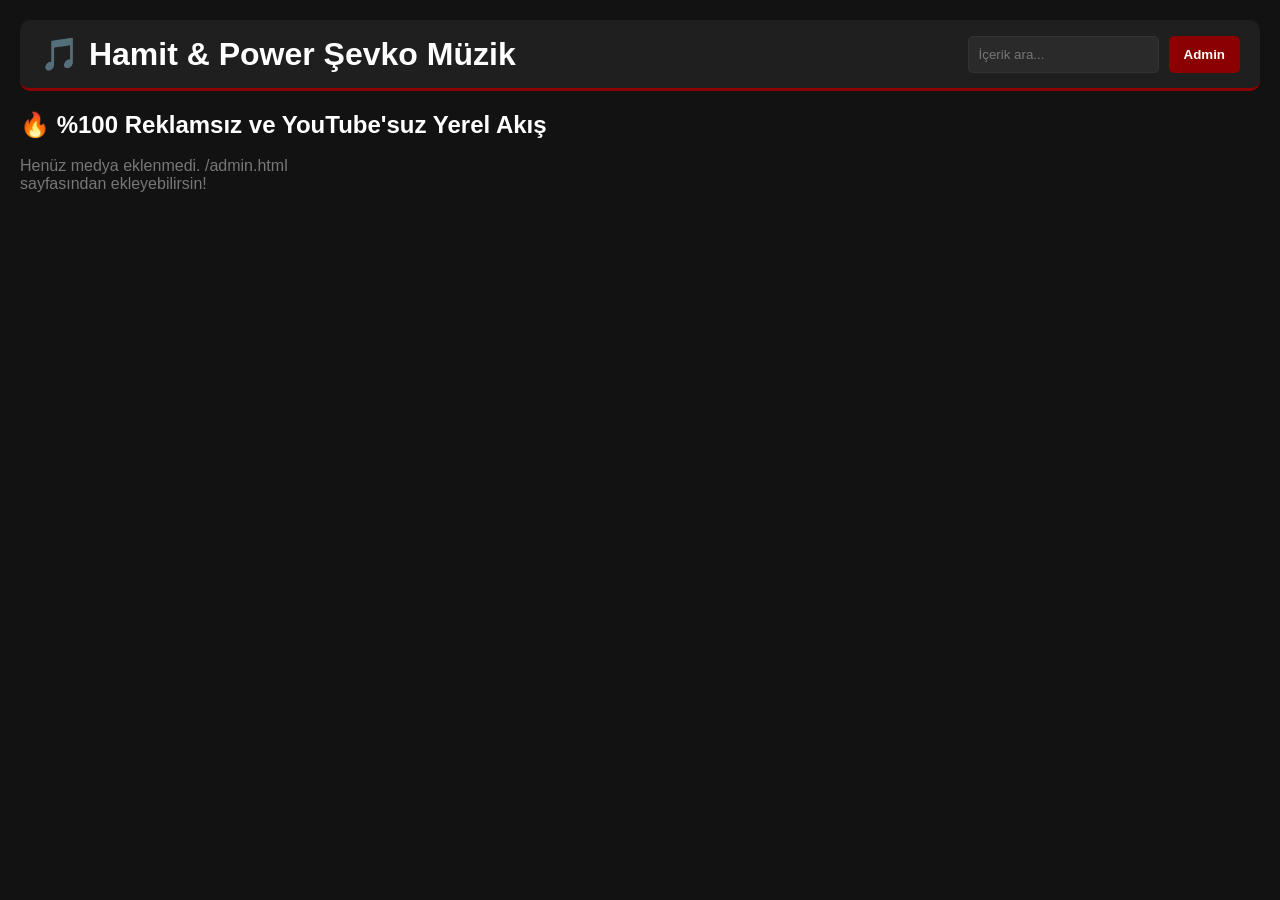
<file: index.html>
﻿<!DOCTYPE html>
<html lang="tr">
<head>
    <meta charset="UTF-8">
    <meta name="viewport" content="width=device-width, initial-scale=1.0">
    <title>Hamit & Power Şevko Müzik Platformu</title>
    <link rel="stylesheet" href="stil.css">
</head>
<body>
    <div class="header">
        <h1>🎵 Hamit & Power Şevko Müzik</h1>
        <div class="nav-bar">
            <input type="text" id="searchInput" placeholder="İçerik ara..." oninput="filterSongs()">
            <button onclick="window.location.href='admin.html'">Admin</button>
        </div>
    </div>
    <h2>🔥 %100 Reklamsız ve YouTube'suz Yerel Akış</h2>
    <br>
    <div class="music-grid" id="musicContainer"></div>
    <script src="uygulama.js"></script>
    <script>
        window.onload = function() { renderPublicSongs(); }
    </script>
</body>
</html>
</file>
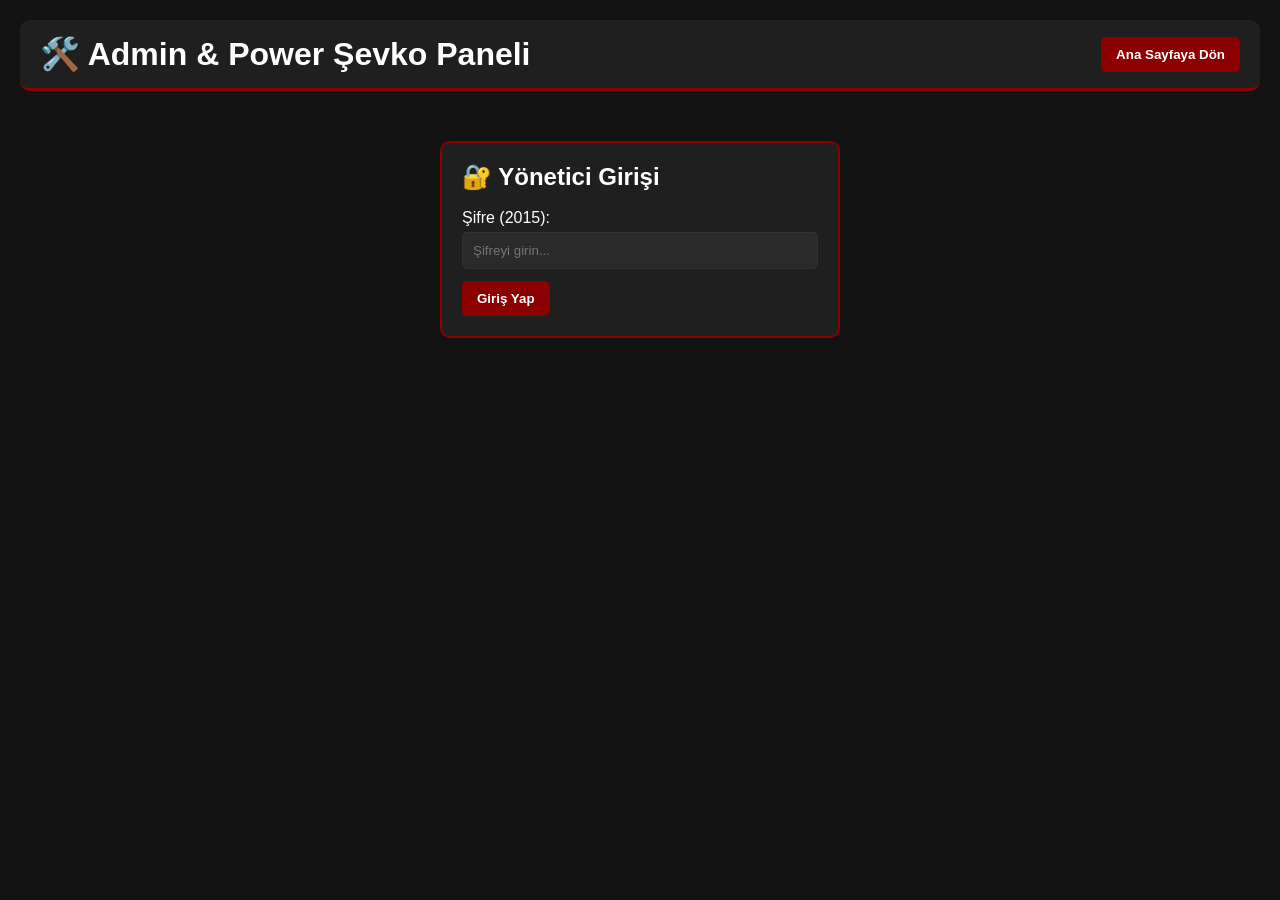
<file: admin.html>
﻿<!DOCTYPE html>
<html lang="tr">
<head>
    <meta charset="UTF-8">
    <meta name="viewport" content="width=device-width, initial-scale=1.0">
    <title>Admin Paneli - Hamit & Power Şevko</title>
    <link rel="stylesheet" href="stil.css">
</head>
<body>
    <div class="header">
        <h1>🛠️ Admin & Power Şevko Paneli</h1>
        <div class="nav-bar">
            <button onclick="window.location.href='index.html'">Ana Sayfaya Dön</button>
        </div>
    </div>

    <!-- Şifre Ekranı -->
    <div id="loginScreen" class="admin-panel" style="max-width: 400px; margin: 50px auto;">
        <h2>🔐 Yönetici Girişi</h2>
        <br>
        <div class="form-group">
            <label>Şifre (2015):</label>
            <input type="password" id="adminPassword" placeholder="Şifreyi girin..." onkeydown="if(event.key==='Enter') loginAdmin()">
        </div>
        <button onclick="loginAdmin()">Giriş Yap</button>
    </div>

    <!-- Admin Kontrol Paneli -->
    <div id="adminPanel" class="admin-panel" style="display: none;">
        <h2>📥 Doğrudan Medya Dosyası Ekle</h2>
        <p style="color:#aaa; font-size:13px; margin-bottom:15px;">İndirdiğin dosya linkini (.mp3/.mp4) buraya yapıştır, YouTube'a hiç gitmeden sitede çalınsın!</p>
        
        <div class="form-group">
            <label>Medya Başlığı:</label>
            <input type="text" id="songTitle" placeholder="Örn: Kayıp Kalp">
        </div>
        <div class="form-group">
            <label>Sanatçı:</label>
            <input type="text" id="songArtist" placeholder="Örn: BLOK3">
        </div>
        <div class="form-group">
            <label>Medya Dosya Linki (.mp3 veya .mp4):</label>
            <input type="text" id="mediaUrl" placeholder="Doğrudan dosya adresi...">
        </div>
        <div class="form-group">
            <label>Kapak Resmi Linki:</label>
            <input type="text" id="coverUrl" placeholder="Görsel linki...">
        </div>

        <button onclick="publishLocalFile()" style="width: 100%; margin-top: 10px; background-color: #8b0000;">Sitede Reklamsız Yayınla</button>
    </div>

    <script src="uygulama.js"></script>
    <script>
        function loginAdmin() {
            const pass = document.getElementById('adminPassword').value;
            if (pass === "2015") {
                document.getElementById('loginScreen').style.display = 'none';
                document.getElementById('adminPanel').style.display = 'block';
                alert("Giriş başarılı!");
            } else {
                alert("Hatalı Şifre!");
            }
        }
    </script>
</body>
</html>
</file>
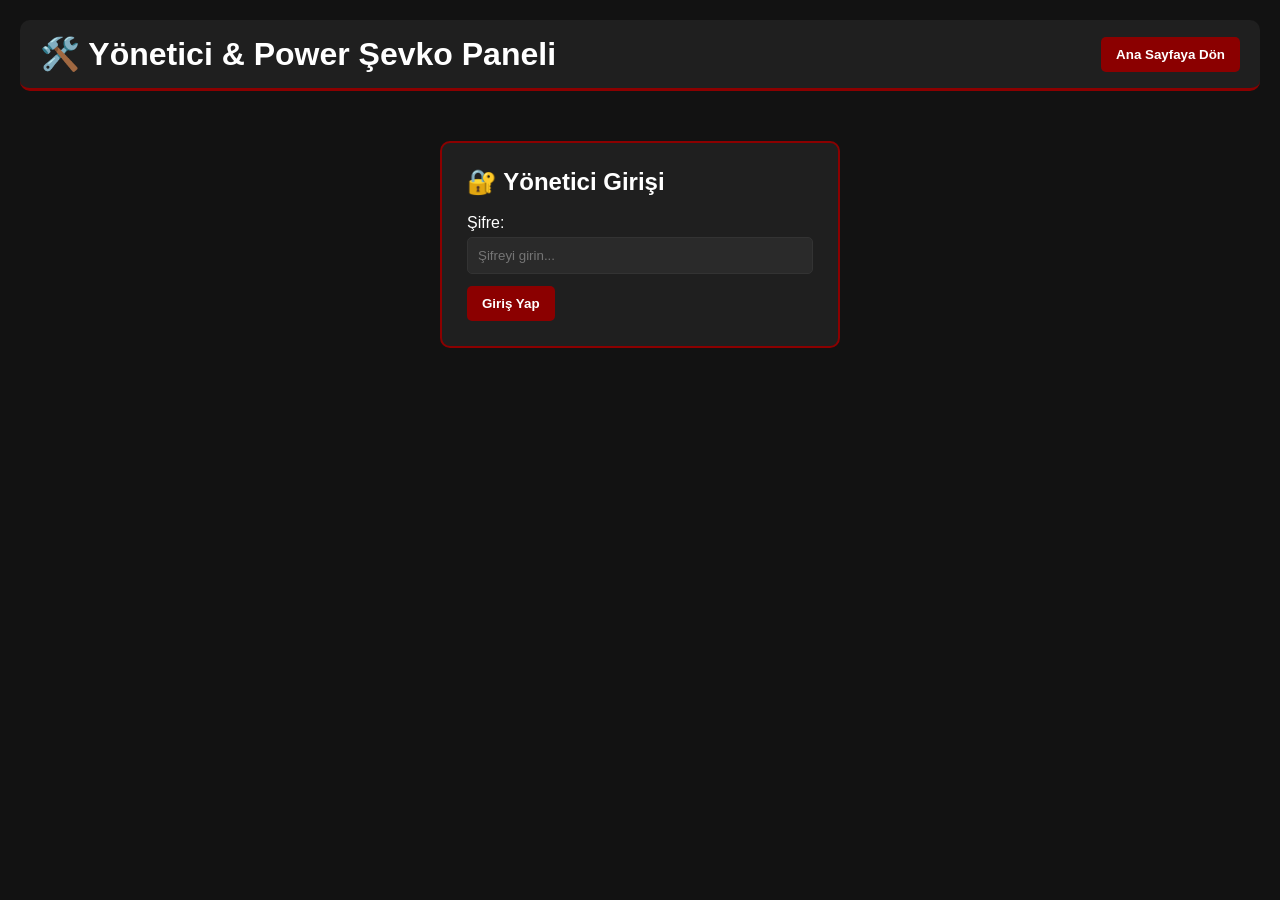
<file: yönetici.html>
﻿<!DOCTYPE html>
<html lang="tr">
<head>
    <meta charset="UTF-8">
    <meta name="viewport" content="width=device-width, initial-scale=1.0">
    <title>Yönetici Paneli - Hamit & Power Şevko</title>
    <link rel="stylesheet" href="stil.css">
</head>
<body>
    <div class="header">
        <h1>🛠️ Yönetici & Power Şevko Paneli</h1>
        <div class="nav-bar">
            <button onclick="window.location.href='index.html'">Ana Sayfaya Dön</button>
        </div>
    </div>
    <div id="loginScreen" style="background-color: #1f1f1f; padding: 25px; border-radius: 10px; max-width: 400px; margin: 50px auto; border: 2px solid #8b0000;">
        <h2>🔐 Yönetici Girişi</h2>
        <br>
        <div class="form-group">
            <label>Şifre:</label>
            <input type="password" id="adminPassword" placeholder="Şifreyi girin...">
        </div>
        <button onclick="loginAdmin()">Giriş Yap</button>
    </div>
    <div id="adminPanel" class="admin-panel" style="display: none;">
        <h2>📥 Şarkı Yayınlama Ekranı</h2>
        <p style="color:#aaa; font-size:13px; margin-bottom:15px;">YouTube linkini yapıştır, kapak resmi otomatik alınsın ve her yerde yayınlansın!</p>
        <div class="form-group">
            <label>Şarkı / Video Adı:</label>
            <input type="text" id="songTitle" placeholder="Örn: Efsane Parça">
        </div>
        <div class="form-group">
            <label>Sanatçı / Kanal:</label>
            <input type="text" id="songArtist" placeholder="Örn: Power Şevko Mix">
        </div>
        <div class="form-group">
            <label>YouTube Video Linki:</label>
            <input type="text" id="youtubeUrl" placeholder="https://www.youtube.com/watch?v=...">
        </div>
        <button onclick="publishSongFromAdmin()">İndir ve Paylaş (Yayınla)</button>
    </div>
    <script src="uygulama.js"></script>
    <script>
        function loginAdmin() {
            const pass = document.getElementById('adminPassword').value;
            if (pass === "Hamit 2015") {
                document.getElementById('loginScreen').style.display = 'none';
                document.getElementById('adminPanel').style.display = 'block';
                alert("Giriş başarılı!");
            } else {
                alert("Hatalı Şifre!");
            }
        }
    </script>
</body>
</html>
</file>
<file: stil.css>
﻿* { box-sizing: border-box; margin: 0; padding: 0; font-family: 'Segoe UI', Tahoma, Geneva, Verdana, sans-serif; }
body { background-color: #121212; color: #ffffff; padding: 20px; }
.header { display: flex; justify-content: space-between; align-items: center; padding: 15px 20px; background-color: #1f1f1f; border-radius: 10px; margin-bottom: 20px; border-bottom: 3px solid #8b0000; }
.nav-bar { display: flex; gap: 10px; }
input[type="text"], input[type="password"] { padding: 10px; border-radius: 5px; border: 1px solid #333; background-color: #2a2a2a; color: #fff; outline: none; width: 100%; }
button { padding: 10px 15px; border-radius: 5px; border: none; background-color: #8b0000; color: white; font-weight: bold; cursor: pointer; transition: 0.2s; }
button:hover { background-color: #b22222; }
.admin-panel { background-color: #1f1f1f; padding: 20px; border-radius: 10px; margin-bottom: 25px; border: 2px solid #8b0000; max-width: 600px; margin: 20px auto; }
.form-group { margin-bottom: 12px; display: flex; flex-direction: column; gap: 5px; }
.music-grid { display: grid; grid-template-columns: repeat(auto-fill, minmax(280px, 1fr)); gap: 20px; }
.music-card { background-color: #181818; padding: 15px; border-radius: 10px; display: flex; flex-direction: column; gap: 10px; border: 1px solid #282828; box-shadow: 0 4px 6px rgba(0,0,0,0.3); }
.tag { background-color: #8b0000; font-size: 12px; padding: 3px 8px; border-radius: 4px; width: fit-content; font-weight: bold; }
</file>
